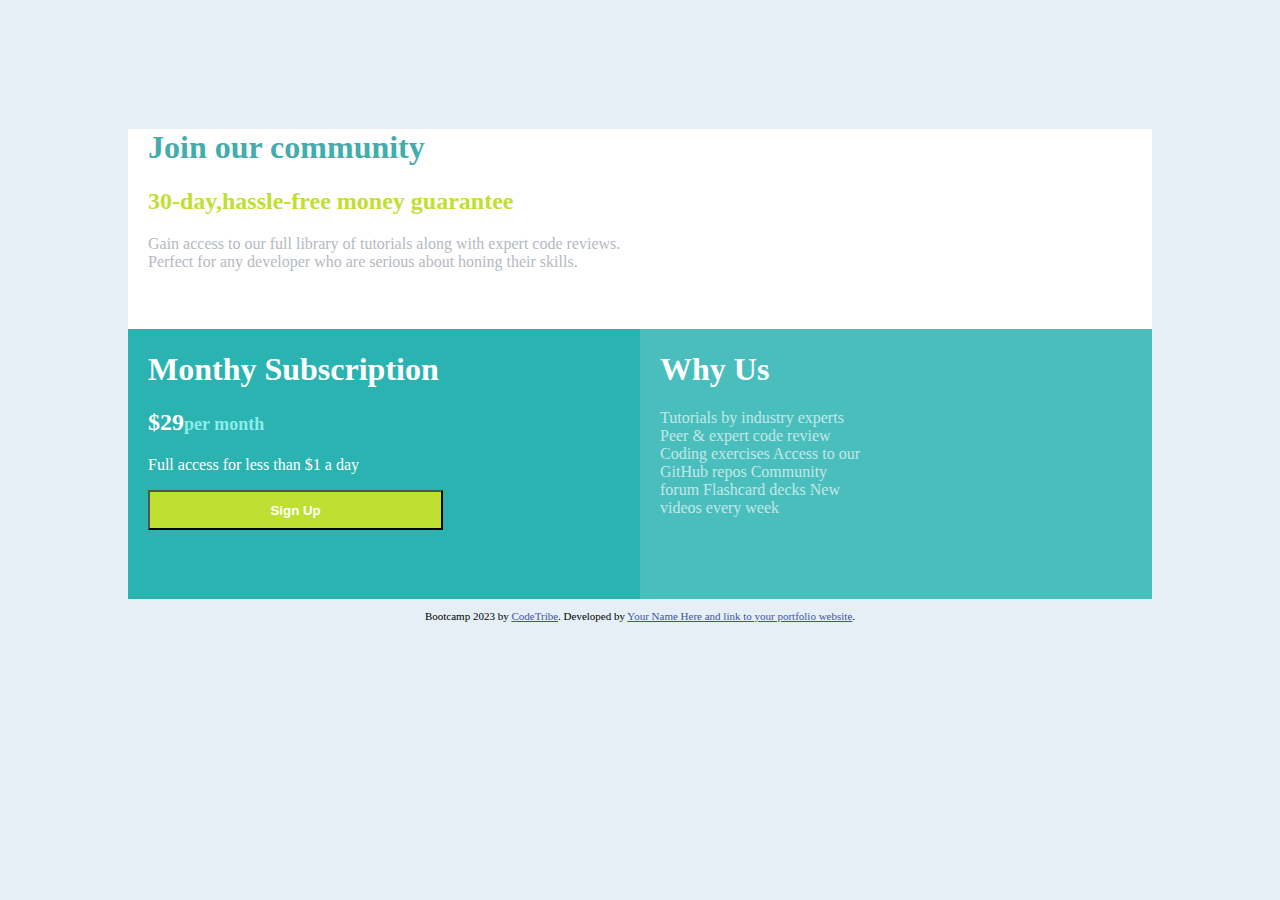
<file: index.html>
<!DOCTYPE html>
<html lang="en">
<head>
  <meta charset="UTF-8">
  <meta name="viewport" content="width=device-width, initial-scale=1.0">
  <!-- displays site properly based on user's device -->

  <link rel="icon" type="image/png" sizes="32x32" href="./images/favicon-32x32.png">
  
  <title>Frontend Mentor | Single Price Grid Component</title>
  <link rel="stylesheet" href="./styles.css">

  <!-- Feel free to remove these styles or customise in your own stylesheet 👍 -->
  <style>
    .attribution { font-size: 11px; text-align: center; }
    .attribution a { color: hsl(228, 45%, 44%); }

  </style>
</head>
<body>
    <div class="main">
      <h1 id="join" class="Join"></h1>
      <h2 id="money" class="money"></h2>
      <p id="para" class="para">
      </p>
    </div>

    <div class="sub">
      <div class="sub1">
        <h1 id="Subscription" class="Subscription"></h2>
          <h2 id="number" class="number">$29<span>per month</span></h2>
        <p class="day">  Full access for less than $1 a day</p>
        <button class="Sign">Sign Up</button>
      </div>

      <div class="sub2">
        <h1 class="Us">Why Us </h1>
        <p class="para2"> Tutorials by industry experts
          Peer & expert code review
          Coding exercises
          Access to our GitHub repos
          Community forum
          Flashcard decks
          New videos every week
        </p> 
      </div>
    </div>
  </div>
  <footer>
  <p class="attribution">
    Bootcamp 2023 by <a href="https://www.mlab.co.za" target="_blank">CodeTribe</a>. 
    Developed by <a href="#">Your Name Here and link to your portfolio website</a>.
  </p>
</footer>
<script src="./script.js"></script>
</body>
</html>

<!-- Source Frontend Mentor: https://www.frontendmentor.io -->
</file>
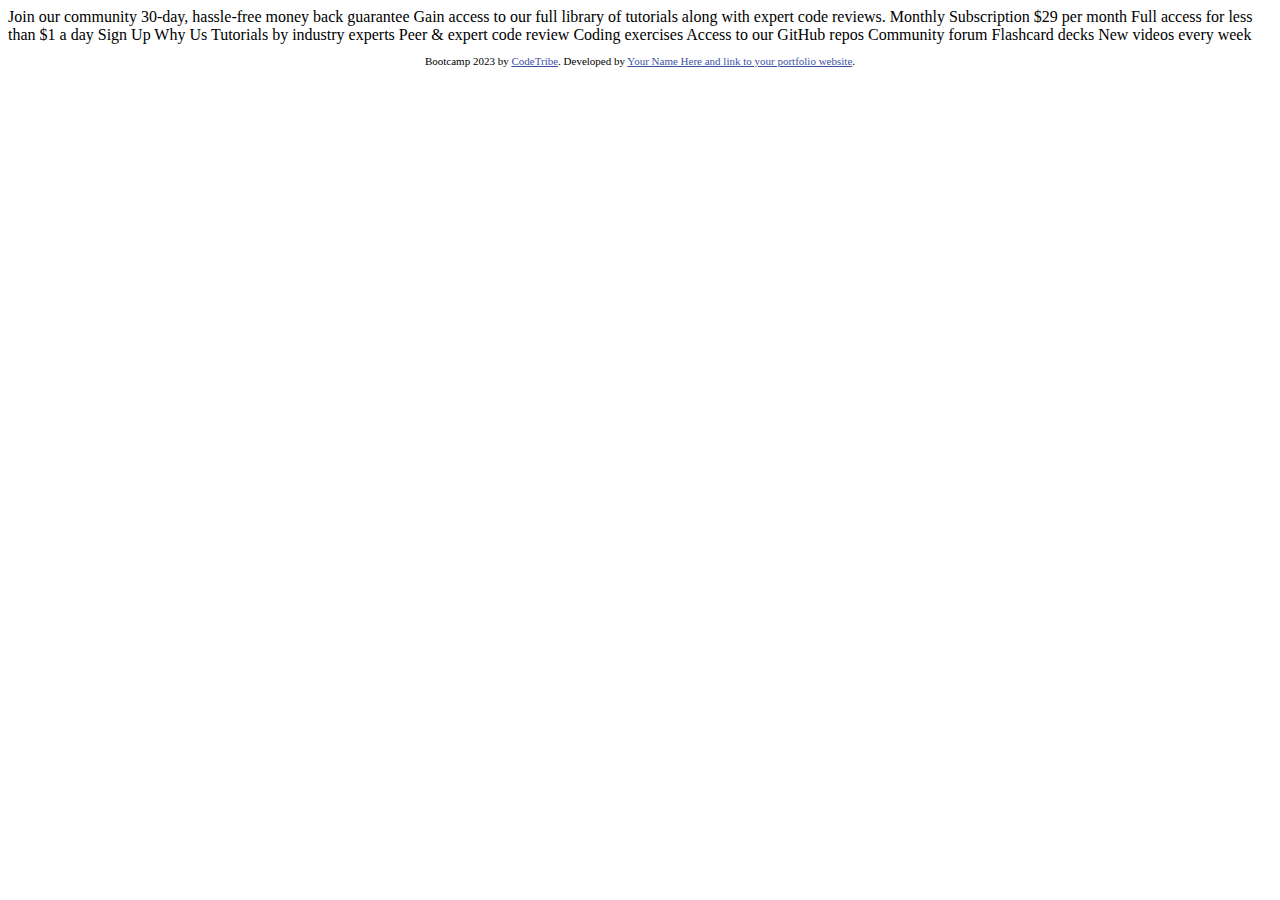
<file: memory.html>
<!DOCTYPE html>
<html lang="en">
<head>
  <meta charset="UTF-8">
  <meta name="viewport" content="width=device-width, initial-scale=1.0"> <!-- displays site properly based on user's device -->

  <link rel="icon" type="image/png" sizes="32x32" href="./images/favicon-32x32.png">
  
  <title>Frontend Mentor | Single Price Grid Component</title>

  <!-- Feel free to remove these styles or customise in your own stylesheet 👍 -->
  <style>
    .attribution { font-size: 11px; text-align: center; }
    .attribution a { color: hsl(228, 45%, 44%); }
  </style>
</head>
<body>
 
  
 Join our community

 30-day, hassle-free money back guarantee

 Gain access to our full library 
 of tutorials along with expert code reviews. 


 Monthly Subscription

 &dollar;29 per month

 Full access for less than &dollar;1 a day

 Sign Up

 Why Us

 Tutorials by industry experts
 Peer &amp; expert code review
 Coding exercises
 Access to our GitHub repos
 Community forum
 Flashcard decks
 New videos every week
  <footer>
    <p class="attribution">
      Bootcamp 2023 by <a href="https://www.mlab.co.za" target="_blank">CodeTribe</a>. 
      Developed by <a href="#">Your Name Here and link to your portfolio website</a>.
    </p>
  </footer>
</body>
</html>

<!-- Source Frontend Mentor: https://www.frontendmentor.io -->
</file>
<file: styles.css>
body{
    padding-left: 120px;
    padding-right: 120px;
    padding-top: 100px;
    background-color: #e6eff6;
}

.main{
    background-color: white;
    padding-left: 20px;
    height: 200px; 
    
}
.Join{
    color: #43acac;
}
.money{
    color: #bfdf32;
}
#para{
    width: 500px;
}
.para1{
  width: 300px;
  
}
.para2{
    display: flex;
    color: rgba(255, 255, 255, 0.676);
    width: 203px;
    
  }

.Us{
    color: white;
}

.sub{
    display: flex;
    justify-content: center;
    height: 270px;

}
.sub1{
    background-color: #2bb3b1;
    width: 50%;
    padding-left: 20px;
    
  
}
.Subscription{
    color:white;
}

.number{color: white;

}
.day{
    color: white;
}

.Sign{
    color: white;
}
.sub2{
    background-color: #4abebd;
    width: 50%;
    padding-left: 20px;
  
}
button{
    width: 60%;
    height: 40px;
    background-color: #bfdf32;
    color: #e6f0a8;
    font-weight: 600;
    Badding:8rem 0;
}
.para{
    font-size: 16px;
    font-weight: 400;
    color: #b5b9c1;
    width: 70%;
}
span{
   color: #8debea; 
   font-size: 18px;
}
</file>
